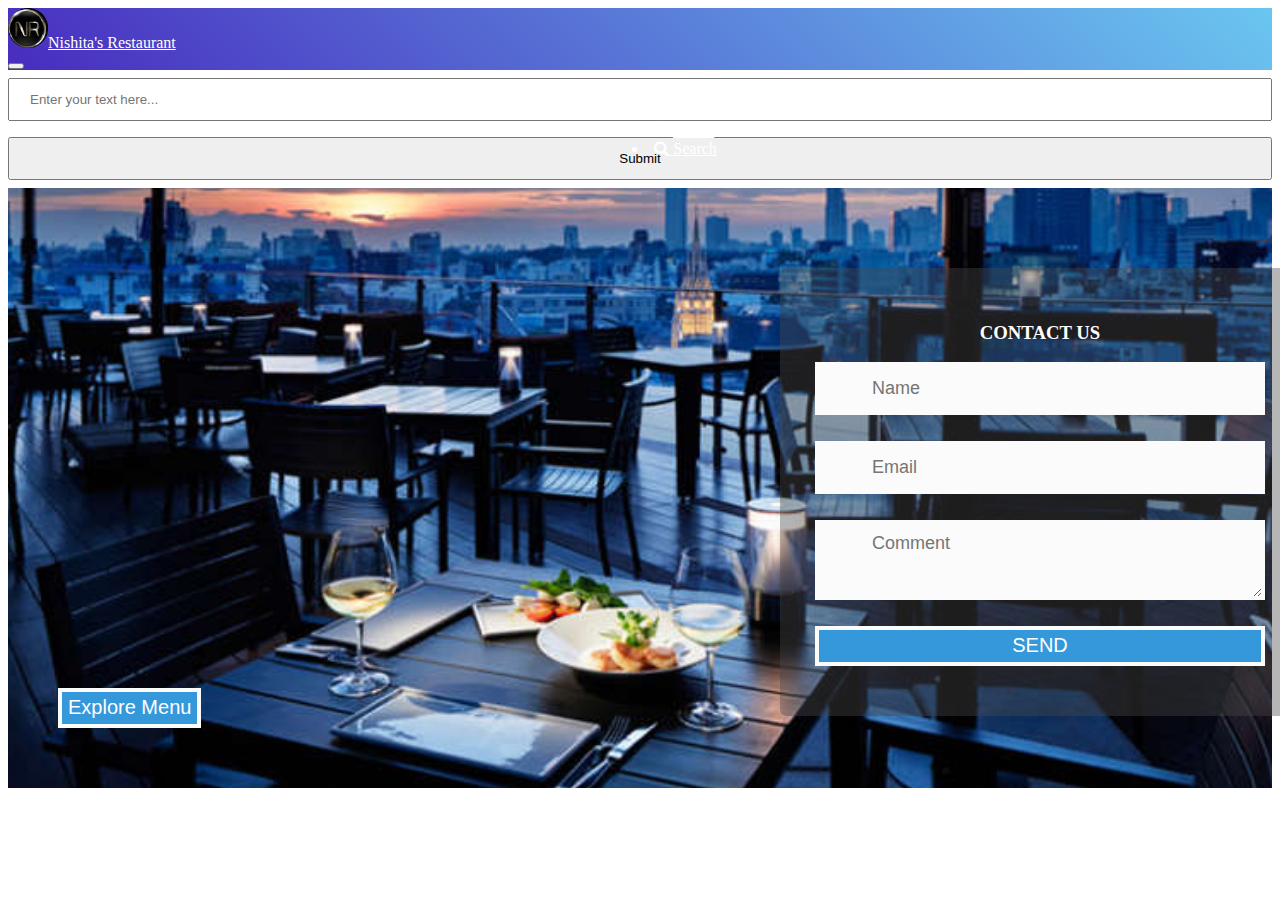
<file: restaurant/restaurant/index.html>
<!DOCTYPE html>
<html>
<head>
	<!-- TITLE AND FAVICON-->
	<title>Nishita's Restaurant</title>
	<link rel="shortcut icon" href="images/logo.png">
	<!-- *END* TITLE AND FAVICON-->
	<link rel="stylesheet" type="text/css" href="css/style.css">
	<!-- BOOTSTRAP ONLINE LINK/ RESPONSIVE WEBPAGE-->
	<meta name="viewport" content="width=device-width, initial-scale=1">
	<!-- Font awesome link-->
	<link rel="stylesheet" href="https://cdnjs.cloudflare.com/ajax/libs/font-awesome/4.7.0/css/font-awesome.min.css">
	<!-- Font awesome link-->
  	<link rel="stylesheet" href="https://stackpath.bootstrapcdn.com/bootstrap/4.1.3/css/bootstrap.min.css" integrity="sha384-MCw98/SFnGE8fJT3GXwEOngsV7Zt27NXFoaoApmYm81iuXoPkFOJwJ8ERdknLPMO" crossorigin="anonymous">
  	<script src="https://code.jquery.com/jquery-3.3.1.slim.min.js" integrity="sha384-q8i/X+965DzO0rT7abK41JStQIAqVgRVzpbzo5smXKp4YfRvH+8abtTE1Pi6jizo" crossorigin="anonymous"></script>
	<script src="https://cdnjs.cloudflare.com/ajax/libs/popper.js/1.14.3/umd/popper.min.js" integrity="sha384-ZMP7rVo3mIykV+2+9J3UJ46jBk0WLaUAdn689aCwoqbBJiSnjAK/l8WvCWPIPm49" crossorigin="anonymous"></script>
	<script src="https://stackpath.bootstrapcdn.com/bootstrap/4.1.3/js/bootstrap.min.js" integrity="sha384-ChfqqxuZUCnJSK3+MXmPNIyE6ZbWh2IMqE241rYiqJxyMiZ6OW/JmZQ5stwEULTy" crossorigin="anonymous"></script>
  	<!-- *END* BOOTSTRAP ONLINE LINK/ RESPONSIVE WEBPAGE-->
</head>
<body>
<nav class="navbar navbar-expand-lg navbar-light">
  <a class="navbar-brand" href="#">
    <img src="images/logo.png" alt="Logo" style="width:40px; height: 40px;">Nishita's Restaurant
  </a>
  <button class="navbar-toggler" type="button" data-toggle="collapse" data-target="#navbarSupportedContent" aria-controls="navbarSupportedContent" aria-expanded="false" aria-label="Toggle navigation">
    <span class="navbar-toggler-icon"></span>
  </button>

  <div class="collapse navbar-collapse" id="navbarSupportedContent">
  	<div class="nav-container">
    <ul class="navbar-nav mr-auto">
    <li class="nav-item">
        <a class="nav-link" href="#"><i class="fa fa-home"></i> Home</a>
    </li>
       <li class="nav-item">
        <a class="nav-link" href="#"><i class="fa fa-cogs"></i> Features</a>
      </li>
       <li class="nav-item">
        <a class="nav-link" href="#"><i class="fa fa-edit"></i> Menu</a>
      </li>
       <li class="nav-item">
        <a class="nav-link" data-toggle="collapse" href="#search"><i class="fa fa-search"></i> Search</a>
      </li>
    </ul>
</div>

  </div>
</nav>
<div class="collapse" id="search">
  <div class="card card-body">
 <form class="search-form">
 	<div class="form-group">
 	<input class="search" type="text" name="search" placeholder="Enter your text here...">
 	<input class="btn-info" type="submit" name="submit-search" placeholder="Submit">
 	</div>
 </form>
  </div>
</div>
<section class="container-fluid form-section">
	
<div id="form-main">
  <div id="form-div">
  	<h3>Contact Us</h3>
    <form class="form" id="form1">
      
      <p class="name">
        <input name="name" type="text" class="validate[required,custom[onlyLetter],length[0,100]] feedback-input" placeholder="Name" id="name" />
      </p>
      
      <p class="email">
        <input name="email" type="text" class="validate[required,custom[email]] feedback-input" id="email" placeholder="Email" />
      </p>
      
      <p class="text">
        <textarea name="text" class="validate[required,length[6,300]] feedback-input" id="comment" placeholder="Comment"></textarea>
      </p>
      
      
      <div class="submit">
        <input type="submit" value="SEND" id="button-blue"/>
        <div class="ease"></div>
      </div>
    </form>
  </div>
  <div class="submit1">
      <a href=in.html> <input type="submit" value="Explore Menu" id="buttonblue"/></a>
      </div>
    </div>
</section>


</body>
</html>
</file>
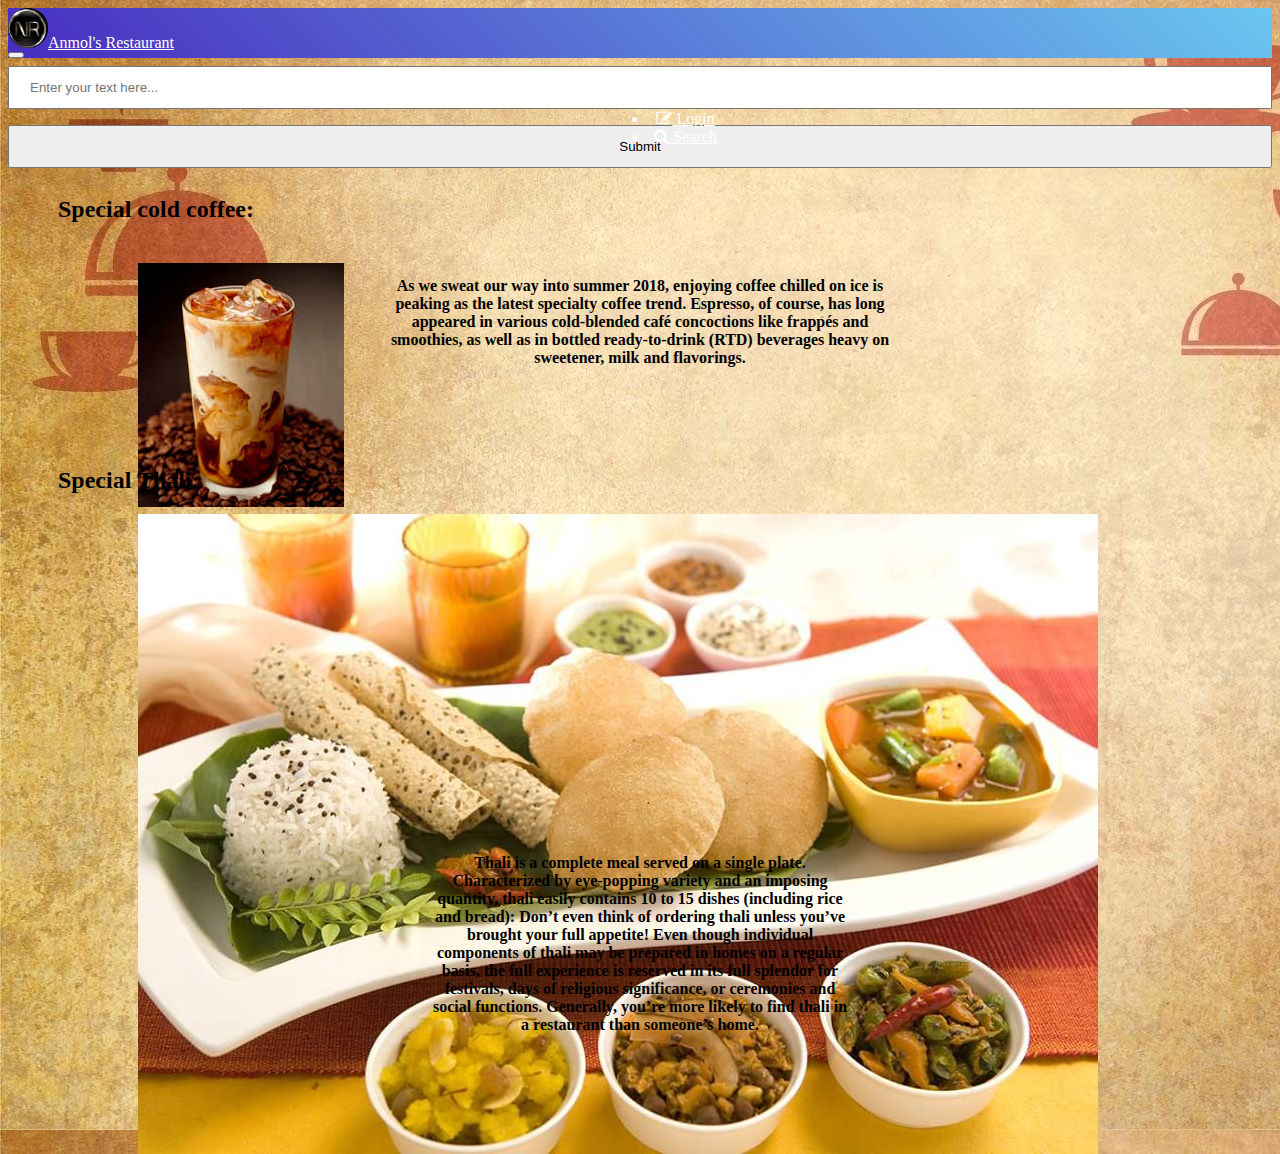
<file: features.html>
<html>
<head> <link rel="stylesheet" type="text/css" href="features.css">
    </head>
<body>
    <html>
   <head>
    <link rel="stylesheet" type="text/css" href="login.css">
	<!-- TITLE AND FAVICON-->
	<title>Anmol's Restaurant</title>
	<link rel="shortcut icon" href="images/logo.png">
	<!-- *END* TITLE AND FAVICON-->
	<link rel="stylesheet" type="text/css" href="css/style.css">
	<!-- BOOTSTRAP ONLINE LINK/ RESPONSIVE WEBPAGE-->
	<meta name="viewport" content="width=device-width, initial-scale=1">
	<!-- Font awesome link-->
	<link rel="stylesheet" href="https://cdnjs.cloudflare.com/ajax/libs/font-awesome/4.7.0/css/font-awesome.min.css">
	<!-- Font awesome link-->
  	<link rel="stylesheet" href="https://stackpath.bootstrapcdn.com/bootstrap/4.1.3/css/bootstrap.min.css" integrity="sha384-MCw98/SFnGE8fJT3GXwEOngsV7Zt27NXFoaoApmYm81iuXoPkFOJwJ8ERdknLPMO" crossorigin="anonymous">
  	<script src="https://code.jquery.com/jquery-3.3.1.slim.min.js" integrity="sha384-q8i/X+965DzO0rT7abK41JStQIAqVgRVzpbzo5smXKp4YfRvH+8abtTE1Pi6jizo" crossorigin="anonymous"></script>
	<script src="https://cdnjs.cloudflare.com/ajax/libs/popper.js/1.14.3/umd/popper.min.js" integrity="sha384-ZMP7rVo3mIykV+2+9J3UJ46jBk0WLaUAdn689aCwoqbBJiSnjAK/l8WvCWPIPm49" crossorigin="anonymous"></script>
	<script src="https://stackpath.bootstrapcdn.com/bootstrap/4.1.3/js/bootstrap.min.js" integrity="sha384-ChfqqxuZUCnJSK3+MXmPNIyE6ZbWh2IMqE241rYiqJxyMiZ6OW/JmZQ5stwEULTy" crossorigin="anonymous"></script>
  	<!-- *END* BOOTSTRAP ONLINE LINK/ RESPONSIVE WEBPAGE-->
</head>
<body>
<nav class="navbar navbar-expand-lg navbar-light">
  <a class="navbar-brand" href="index.html">
    <img src="images/logo.png" alt="Logo" style="width:40px; height: 40px;">Anmol's Restaurant
  </a>
  <button class="navbar-toggler" type="button" data-toggle="collapse" data-target="#navbarSupportedContent" aria-controls="navbarSupportedContent" aria-expanded="false" aria-label="Toggle navigation">
    <span class="navbar-toggler-icon"></span>
  </button>

  <div class="collapse navbar-collapse" id="navbarSupportedContent">
  	<div class="nav-container">
    <ul class="navbar-nav mr-auto">
    <li class="nav-item">
        <a class="nav-link" href="home.html"><i class="fa fa-home"></i> Home</a>
    </li>
       <li class="nav-item">
        <a class="nav-link" href="features.html"><i class="fa fa-cogs"></i> Features</a>
      </li>
       <li class="nav-item">
        <a class="nav-link" href="login.html"><i class="fa fa-edit"></i> Login</a>
      </li>
       <li class="nav-item">
        <a class="nav-link" data-toggle="collapse" href="#search"><i class="fa fa-search"></i> Search</a>
      </li>
    </ul>
</div>

  </div>
</nav>
<div class="collapse" id="search">
  <div class="card card-body">
 <form class="search-form">
 	<div class="form-group">
 	<input class="search" type="text" name="search" placeholder="Enter your text here...">
 	<input class="btn-info" type="submit" name="submit-search" placeholder="Submit">
 	</div>
 </form>
  </div>
    </div><div class="title"><h2>Special cold coffee:</h2></div>
    <div class="image">
    <img src="coffee1.jpg">
    </div>
    <div class="content1">
<h4><center>
    As we sweat our way into summer 2018, enjoying coffee chilled on ice is peaking as the latest specialty coffee trend. Espresso, of course, has long appeared in various cold-blended café concoctions like frappés and smoothies, as well as in bottled ready-to-drink (RTD) beverages heavy on sweetener, milk and flavorings.</center></h4>
    </div>
    <div class="title1"><h2>Special Thali:</h2></div>
     <div class="image1">
    <img src="dish2.jpg"  height: 150px; width: 150px;>
    </div>
      <div class="content2">
<h4><center>
    Thali is a complete meal served on a single plate. Characterized by eye-popping variety and an imposing quantity, thali easily contains 10 to 15 dishes (including rice and bread): Don’t even think of ordering thali unless you’ve brought your full appetite! Even though individual components of thali may be prepared in homes on a regular basis, the full experience is reserved in its full splendor for festivals, days of religious significance, or ceremonies and social functions. Generally, you’re more likely to find thali in a restaurant than someone’s home.
</center></h4>
    </div>	
    </body>
</html>
</file>
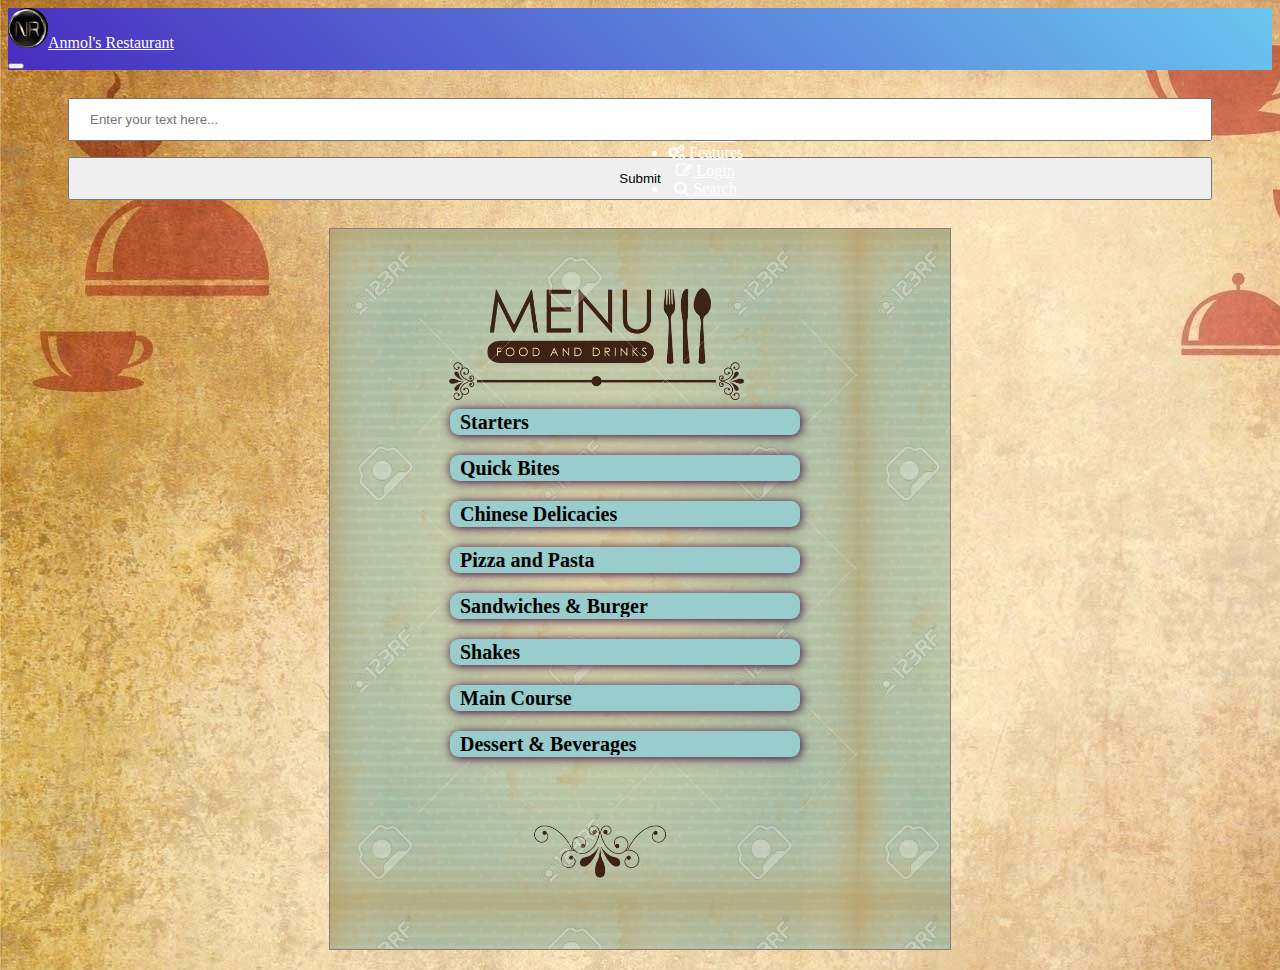
<file: in.html>
<!DOCTYPE html>
<html>
<head>
        <title>Menu</title>    
    <link rel="stylesheet" type="text/css" href="a.css">
    <!-- TITLE AND FAVICON-->
	<title>Anmol's Restaurant</title>
	<link rel="shortcut icon" href="images/logo.png">
	<!-- *END* TITLE AND FAVICON-->
	<link rel="stylesheet" type="text/css" href="css/style.css">
	<!-- BOOTSTRAP ONLINE LINK/ RESPONSIVE WEBPAGE-->
	<meta name="viewport" content="width=device-width, initial-scale=1">
	<!-- Font awesome link-->
	<link rel="stylesheet" href="https://cdnjs.cloudflare.com/ajax/libs/font-awesome/4.7.0/css/font-awesome.min.css">
	<!-- Font awesome link-->
  	<link rel="stylesheet" href="https://stackpath.bootstrapcdn.com/bootstrap/4.1.3/css/bootstrap.min.css" integrity="sha384-MCw98/SFnGE8fJT3GXwEOngsV7Zt27NXFoaoApmYm81iuXoPkFOJwJ8ERdknLPMO" crossorigin="anonymous">
  	<script src="https://code.jquery.com/jquery-3.3.1.slim.min.js" integrity="sha384-q8i/X+965DzO0rT7abK41JStQIAqVgRVzpbzo5smXKp4YfRvH+8abtTE1Pi6jizo" crossorigin="anonymous"></script>
	<script src="https://cdnjs.cloudflare.com/ajax/libs/popper.js/1.14.3/umd/popper.min.js" integrity="sha384-ZMP7rVo3mIykV+2+9J3UJ46jBk0WLaUAdn689aCwoqbBJiSnjAK/l8WvCWPIPm49" crossorigin="anonymous"></script>
	<script src="https://stackpath.bootstrapcdn.com/bootstrap/4.1.3/js/bootstrap.min.js" integrity="sha384-ChfqqxuZUCnJSK3+MXmPNIyE6ZbWh2IMqE241rYiqJxyMiZ6OW/JmZQ5stwEULTy" crossorigin="anonymous"></script>
  	<!-- *END* BOOTSTRAP ONLINE LINK/ RESPONSIVE WEBPAGE-->
</head>
<body>
    <nav class="navbar navbar-expand-lg navbar-light">
  <a class="navbar-brand" href="index.html">
    <img src="images/logo.png" alt="Logo" style="width:40px; height: 40px;">Anmol's Restaurant
  </a>
  <button class="navbar-toggler" type="button" data-toggle="collapse" data-target="#navbarSupportedContent" aria-controls="navbarSupportedContent" aria-expanded="false" aria-label="Toggle navigation">
    <span class="navbar-toggler-icon"></span>
  </button>

  <div class="collapse navbar-collapse" id="navbarSupportedContent">
  	<div class="nav-container">
    <ul class="navbar-nav mr-auto">
    <li class="nav-item">
        <a class="nav-link" href="home.html"><i class="fa fa-home"></i> Home</a>
    </li>
       <li class="nav-item">
        <a class="nav-link" href="features.html"><i class="fa fa-cogs"></i> Features</a>
      </li>
       <li class="nav-item">
        <a class="nav-link" href="login.html"><i class="fa fa-edit"></i> Login</a>
      </li>
       <li class="nav-item">
        <a class="nav-link" data-toggle="collapse" href="#search"><i class="fa fa-search"></i> Search</a>
      </li>
    </ul>
</div>

  </div>
</nav>
<div class="collapse" id="search">
  <div class="card card-body">
 <form class="search-form">
 	<div class="form-group">
 	<input class="search" type="text" name="search" placeholder="Enter your text here...">
 	<input class="btn-info" type="submit" name="submit-search" placeholder="Submit">
 	</div>
 </form>
  </div>
</div>
    <center>
    <div class="boxed"><form method="POST" action="data.php">
        <div class="main">
    <div id="mainselection">
<select>
        <option>Starters</option>
            <option value="http://google.com">Google</option>
                <option>Paneer Tikka</option>
                <option>Chilly Potato</option>
                <option>Paneer Taka Tak</option>
                <option>Garlic Chilly Potato</option>
                <option>Honey Chilly Potato</option>
                <option>Paneer Tikka</option>
                <option>Tandoori Aloo</option>
        </select><br>
    </div>  <div id="mainselection">
        <select>
                <option>Quick Bites</option>
                <option>Veg Roll</option>
                <option>Chowmien Roll</option>
                <option>Cheese Roll</option>
                <option>Paneer Roll</option>
                <option>Bhel Puri</option>
                <option>French Fries</option>
                <option>Nachos with Salsa</option>
                <option>Masala Cheese Maggi</option>
    </select><br></div>
  <div id="mainselection"><select>
                <option>Chinese Delicacies</option>
                <option>Chilly Panner</option>
                <option>Manchurian Gravy</option>
                <option>Manchurian Dry</option>
                <option>Steamed Momos</option>
                <option>Fried Momos</option>
                <option>Deep Fried Momos</option>
                <option>Tandoori Momos</option>
      </select><br></div>
  <div id="mainselection"><select>
                <option>Pizza and Pasta</option>
                <option>Special Pizza</option>
                <option>Onion Pizza</option>
                <option>Cheese Pizza</option>
                <option>OTC Pizza</option>
                <option>Corn Pizza</option>
                <option>Peppy Pizza</option>
                <option>Pink Sauce pasta</option>
                <option>Alfredo Pasta</option>
      </select><br></div>
  <div id="mainselection"><select>
                <option>Sandwiches & Burger</option>
                <option>Aloo Tikki Burger</option>
                <option>Cheese Slice Burger</option>
                <option>Paneer Burger</option>
                <option>Double Daker Burger</option>
                <option>Spicy Cheese Burger</option>
                <option>Cheese Sandwich</option>
                <option>Corn Sandwich</option>
                <option>Garlic Sandwich</option>
      </select><br></div>
  <div id="mainselection"><select>
                <option>Shakes</option>
                <option>Vanilla Shake</option>
                <option>Chocolate Shake</option>
                <option>Kitkat Shake</option>
                <option>Strawberry Shake</option>
                <option>Oreo Shake</option>
                <option>Brownie Shake</option>
                <option>Papaya Shake</option>
                <option>Banana Shake</option>
      </select><br></div>
  <div id="mainselection"><select>
                <option>Main Course</option>
                <option>Kadhai Paneer</option>
                <option>Jeersa Paneer</option>
                <option>Paneer Pyaaz</option>
                <option>Matar Paneer</option>
                <option>Shahi Paneer</option>
                <option>Paneer Butter Masala</option>
                <option>Malai Kofte</option>
                <option>Panner Korma</option>
      </select><br></div>
  <div id="mainselection"><select>
                <option>Dessert & Beverages</option>
                <option>Hot Coffee</option>
                <option>Cold Coffee</option>
                <option>Cold Coffee with Vanilla Ice Cream</option>
                <option>Cold Coffee with strawberry Ice Cream</option>
                <option>Cold Coffee with Butter-Scoach Ice Cream</option>
                <option>Cold Coffee with Choco Chips</option>
                <option>Cold Coffee with Kesar-Pista Ice Cream</option>
                <option>Cold Coffee with Dark Chocolate</option>
                <option>Cold Coffee with Vanilla & Choco Chips</option>
                <option>Nishita's Special Cold Coffee</option>
      </select></div>
        </div></form></div></center>
</body>
</html>
</file>
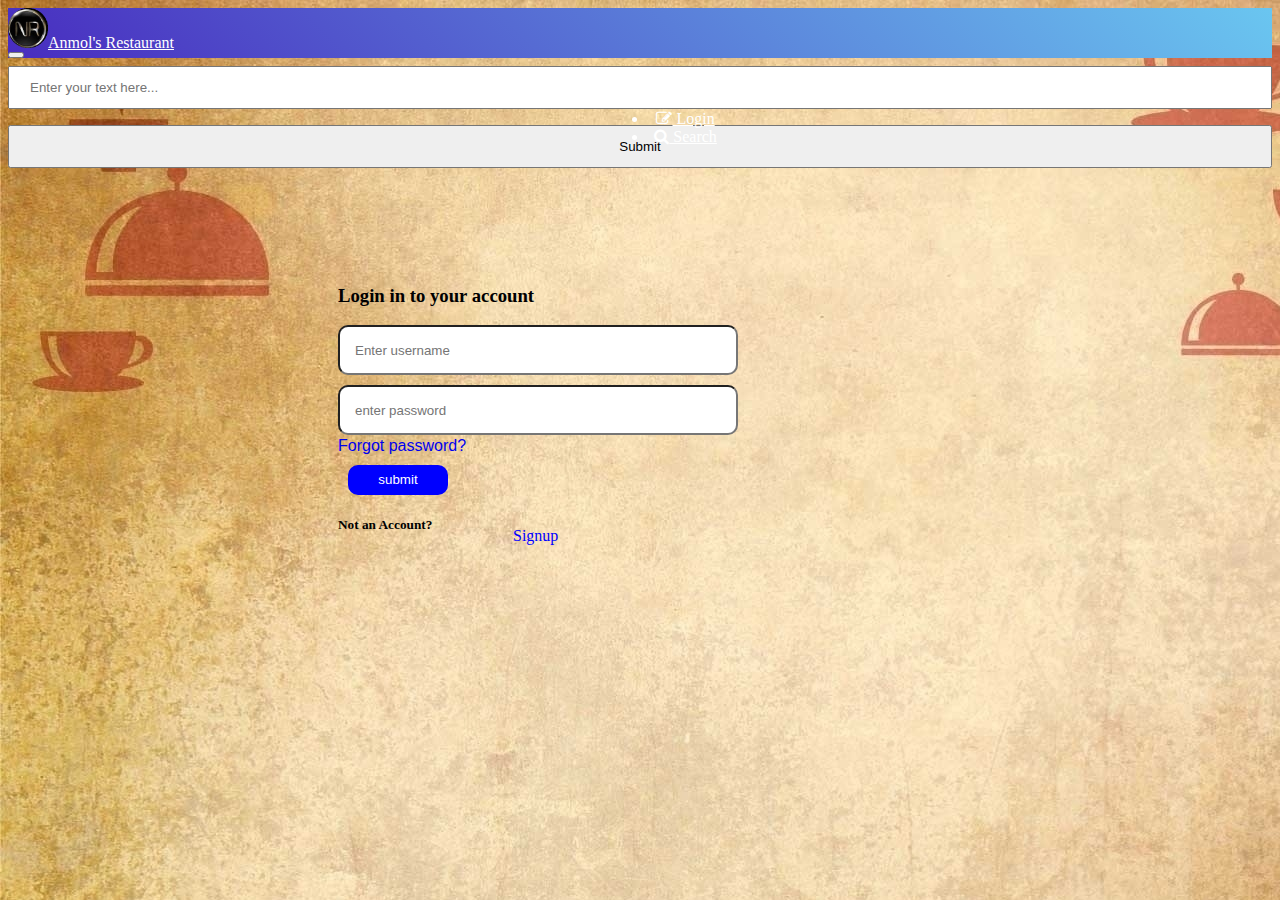
<file: login.html>
<html>
   <head>
    <link rel="stylesheet" type="text/css" href="login.css">
	<!-- TITLE AND FAVICON-->
	<title>Anmol's Restaurant</title>
	<link rel="shortcut icon" href="images/logo.png">
	<!-- *END* TITLE AND FAVICON-->
	<link rel="stylesheet" type="text/css" href="css/style.css">
	<!-- BOOTSTRAP ONLINE LINK/ RESPONSIVE WEBPAGE-->
	<meta name="viewport" content="width=device-width, initial-scale=1">
	<!-- Font awesome link-->
	<link rel="stylesheet" href="https://cdnjs.cloudflare.com/ajax/libs/font-awesome/4.7.0/css/font-awesome.min.css">
	<!-- Font awesome link-->
  	<link rel="stylesheet" href="https://stackpath.bootstrapcdn.com/bootstrap/4.1.3/css/bootstrap.min.css" integrity="sha384-MCw98/SFnGE8fJT3GXwEOngsV7Zt27NXFoaoApmYm81iuXoPkFOJwJ8ERdknLPMO" crossorigin="anonymous">
  	<script src="https://code.jquery.com/jquery-3.3.1.slim.min.js" integrity="sha384-q8i/X+965DzO0rT7abK41JStQIAqVgRVzpbzo5smXKp4YfRvH+8abtTE1Pi6jizo" crossorigin="anonymous"></script>
	<script src="https://cdnjs.cloudflare.com/ajax/libs/popper.js/1.14.3/umd/popper.min.js" integrity="sha384-ZMP7rVo3mIykV+2+9J3UJ46jBk0WLaUAdn689aCwoqbBJiSnjAK/l8WvCWPIPm49" crossorigin="anonymous"></script>
	<script src="https://stackpath.bootstrapcdn.com/bootstrap/4.1.3/js/bootstrap.min.js" integrity="sha384-ChfqqxuZUCnJSK3+MXmPNIyE6ZbWh2IMqE241rYiqJxyMiZ6OW/JmZQ5stwEULTy" crossorigin="anonymous"></script>
  	<!-- *END* BOOTSTRAP ONLINE LINK/ RESPONSIVE WEBPAGE-->
</head>
<body>
<nav class="navbar navbar-expand-lg navbar-light">
  <a class="navbar-brand" href="index.html">
    <img src="images/logo.png" alt="Logo" style="width:40px; height: 40px;">Anmol's Restaurant
  </a>
  <button class="navbar-toggler" type="button" data-toggle="collapse" data-target="#navbarSupportedContent" aria-controls="navbarSupportedContent" aria-expanded="false" aria-label="Toggle navigation">
    <span class="navbar-toggler-icon"></span>
  </button>

  <div class="collapse navbar-collapse" id="navbarSupportedContent">
  	<div class="nav-container">
    <ul class="navbar-nav mr-auto">
    <li class="nav-item">
        <a class="nav-link" href="home.html"><i class="fa fa-home"></i> Home</a>
    </li>
       <li class="nav-item">
        <a class="nav-link" href="features.html"><i class="fa fa-cogs"></i> Features</a>
      </li>
       <li class="nav-item">
        <a class="nav-link" href="login.html"><i class="fa fa-edit"></i> Login</a>
      </li>
       <li class="nav-item">
        <a class="nav-link" data-toggle="collapse" href="#search"><i class="fa fa-search"></i> Search</a>
      </li>
    </ul>
</div>

  </div>
</nav>
<div class="collapse" id="search">
  <div class="card card-body">
 <form class="search-form">
 	<div class="form-group">
 	<input class="search" type="text" name="search" placeholder="Enter your text here...">
 	<input class="btn-info" type="submit" name="submit-search" placeholder="Submit">
 	</div>
 </form>
  </div>
</div>
     <div class="boxed">
<div id="containe">   
    <form method="POST" action="login.php">
    <h3>Login in to your account</h3>
<input class="text" name="id" placeholder="Enter username">
    <input class="password" name="pass" type="password" placeholder="enter password">
    <div id="forgot">
    <a href="#">Forgot password?</a><br>
        </div>
        <input class="submit" type="submit" name="submit" value="submit">
    </form>
    <h5>Not an Account?</h5>
    <div class="signup">
    <a href="signup.html">Signup</a>
    </div>
         </div>
        </div>
    </body>
</html>
</file>
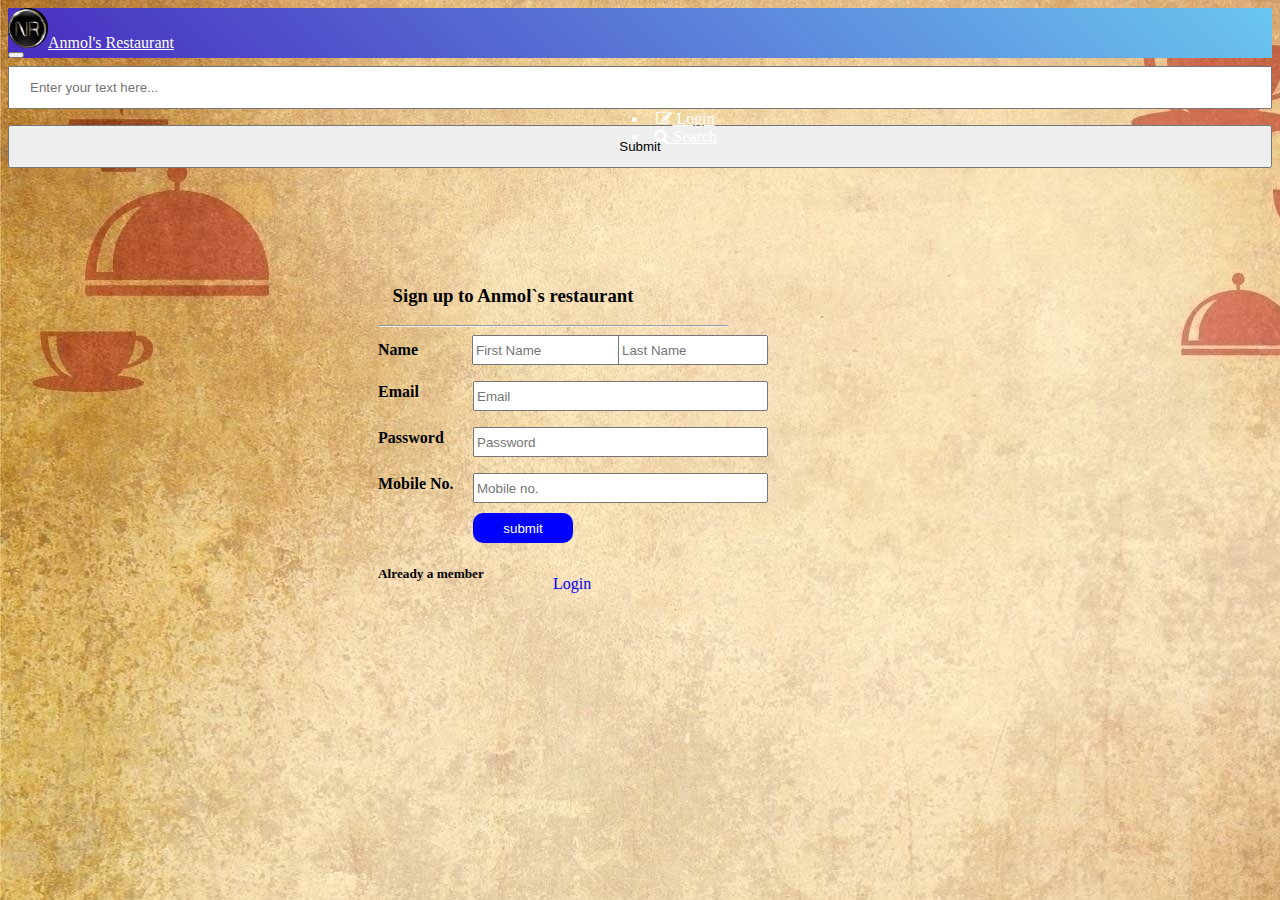
<file: signup.html>
<html>
   <head>
    <link rel="stylesheet" type="text/css" href="signup.css">
	<!-- TITLE AND FAVICON-->
	<title>Anmol's Restaurant</title>
	<link rel="shortcut icon" href="images/logo.png">
	<!-- *END* TITLE AND FAVICON-->
	<link rel="stylesheet" type="text/css" href="css/style.css">
	<!-- BOOTSTRAP ONLINE LINK/ RESPONSIVE WEBPAGE-->
	<meta name="viewport" content="width=device-width, initial-scale=1">
	<!-- Font awesome link-->
	<link rel="stylesheet" href="https://cdnjs.cloudflare.com/ajax/libs/font-awesome/4.7.0/css/font-awesome.min.css">
	<!-- Font awesome link-->
  	<link rel="stylesheet" href="https://stackpath.bootstrapcdn.com/bootstrap/4.1.3/css/bootstrap.min.css" integrity="sha384-MCw98/SFnGE8fJT3GXwEOngsV7Zt27NXFoaoApmYm81iuXoPkFOJwJ8ERdknLPMO" crossorigin="anonymous">
  	<script src="https://code.jquery.com/jquery-3.3.1.slim.min.js" integrity="sha384-q8i/X+965DzO0rT7abK41JStQIAqVgRVzpbzo5smXKp4YfRvH+8abtTE1Pi6jizo" crossorigin="anonymous"></script>
	<script src="https://cdnjs.cloudflare.com/ajax/libs/popper.js/1.14.3/umd/popper.min.js" integrity="sha384-ZMP7rVo3mIykV+2+9J3UJ46jBk0WLaUAdn689aCwoqbBJiSnjAK/l8WvCWPIPm49" crossorigin="anonymous"></script>
	<script src="https://stackpath.bootstrapcdn.com/bootstrap/4.1.3/js/bootstrap.min.js" integrity="sha384-ChfqqxuZUCnJSK3+MXmPNIyE6ZbWh2IMqE241rYiqJxyMiZ6OW/JmZQ5stwEULTy" crossorigin="anonymous"></script>
  	<!-- *END* BOOTSTRAP ONLINE LINK/ RESPONSIVE WEBPAGE-->
</head>
<body>
<nav class="navbar navbar-expand-lg navbar-light">
  <a class="navbar-brand" href="index.html">
    <img src="images/logo.png" alt="Logo" style="width:40px; height: 40px;">Anmol's Restaurant
  </a>
  <button class="navbar-toggler" type="button" data-toggle="collapse" data-target="#navbarSupportedContent" aria-controls="navbarSupportedContent" aria-expanded="false" aria-label="Toggle navigation">
    <span class="navbar-toggler-icon"></span>
  </button>

  <div class="collapse navbar-collapse" id="navbarSupportedContent">
  	<div class="nav-container">
    <ul class="navbar-nav mr-auto">
    <li class="nav-item">
        <a class="nav-link" href="home.html"><i class="fa fa-home"></i> Home</a>
    </li>
       <li class="nav-item">
        <a class="nav-link" href="features.html"><i class="fa fa-cogs"></i> Features</a>
      </li>
       <li class="nav-item">
        <a class="nav-link" href="login.html"><i class="fa fa-edit"></i> Login</a>
      </li>
       <li class="nav-item">
        <a class="nav-link" data-toggle="collapse" href="#search"><i class="fa fa-search"></i> Search</a>
      </li>
    </ul>
</div>

  </div>
</nav>
<div class="collapse" id="search">
  <div class="card card-body">
 <form class="search-form">
 	<div class="form-group">
 	<input class="search" type="text" name="search" placeholder="Enter your text here...">
 	<input class="btn-info" type="submit" name="submit-search" placeholder="Submit">
 	</div>
 </form>
  </div>
</div>  <div class="boxeds">
         <div id="sign">
             <center><h3>Sign up to Anmol`s restaurant</h3></center>
             <hr>
             <form method="POST" action="signup.php">
             <b>Name  </b>   <input class="text1" name="nam1" placeholder="First Name"required>
    <input class="text2" name="nam2" placeholder="Last Name" required><br><br>
             <b>Email</b><input class="text3" name="nam3" placeholder="Email" required><br><br>
              <b>Password</b><input class="passw" name="nam4" type="password" placeholder="Password" required><br><br>
             <b>Mobile No.</b><input class="mobileno" type="number" name="nam5" placeholder="Mobile no." required><br>
              <input class="submitt" type="submit" name="submit" value="submit">
              </form>
             <h5>Already a member</h5>
    <div class="logi">
    <a href="login.html">Login</a>
    </div>
            </div>
        </div>
    </body>
</html>
</file>
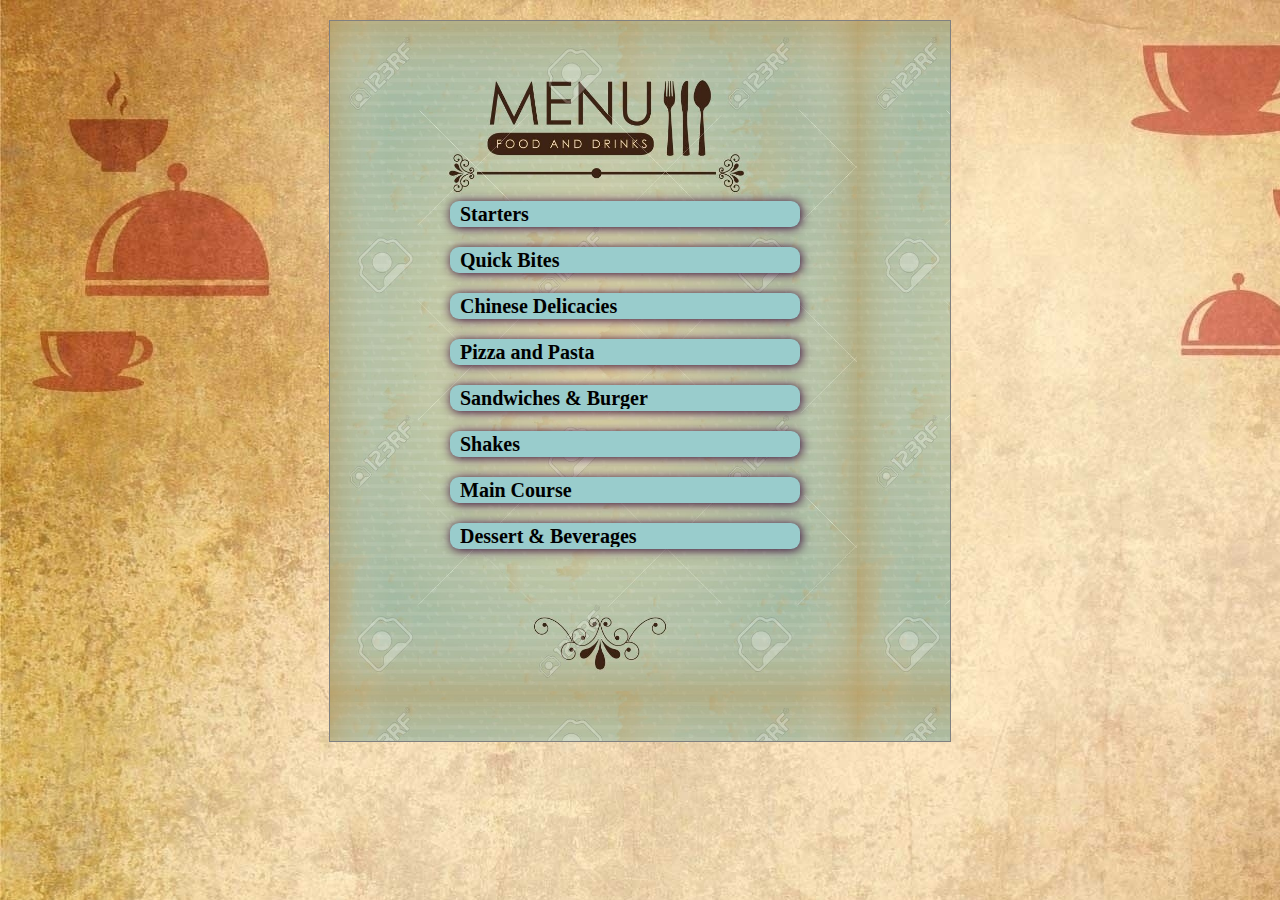
<file: restaurant/restaurant/in.html>
<!DOCTYPE html>
<html>
<head>
        <title></title>    
    <link rel="stylesheet" type="text/css" href="a.css">
</head>
<body>
    <center>
    <div class="boxed"><form method="POST" action="data.php">
        <div class="main">
    <div id="mainselection">
<select>
        <option>Starters</option>
            <option value="http://google.com">Google</option>
                <option>Paneer Tkka</option>
                <option>Chilly Potato</option>
                <option>Paneer Taka Tak</option>
                <option>Garlic Chilly Potato</option>
                <option>Honey Chilly Potato</option>
                <option>Paneer Tikka</option>
                <option>Tandoori Aloo</option>
        </select><br>
    </div>  <div id="mainselection">
        <select>
                <option>Quick Bites</option>
                <option>Veg Roll</option>
                <option>Chowmien Roll</option>
                <option>Cheese Roll</option>
                <option>Paneer Roll</option>
                <option>Bhel Puri</option>
                <option>French Fries</option>
                <option>Nachos with Salsa</option>
                <option>Masala Cheese Maggi</option>
    </select><br></div>
  <div id="mainselection"><select>
                <option>Chinese Delicacies</option>
                <option>Chilly Panner</option>
                <option>Manchurian Gravy</option>
                <option>Manchurian Dry</option>
                <option>Steamed Momos</option>
                <option>Fried Momos</option>
                <option>Deep Fried Momos</option>
                <option>Tandoori Momos</option>
      </select><br></div>
  <div id="mainselection"><select>
                <option>Pizza and Pasta</option>
                <option>Special Pizza</option>
                <option>Onion Pizza</option>
                <option>Cheese Pizza</option>
                <option>OTC Pizza</option>
                <option>Corn Pizza</option>
                <option>Peppy Pizza</option>
                <option>Pink Sauce pasta</option>
                <option>Alfredo Pasta</option>
      </select><br></div>
  <div id="mainselection"><select>
                <option>Sandwiches & Burger</option>
                <option>Aloo Tikki Burger</option>
                <option>Cheese Slice Burger</option>
                <option>Paneer Burger</option>
                <option>Double Daker Burger</option>
                <option>Spicy Cheese Burger</option>
                <option>Cheese Sandwich</option>
                <option>Corn Sandwich</option>
                <option>Garlic Sandwich</option>
      </select><br></div>
  <div id="mainselection"><select>
                <option>Shakes</option>
                <option>Vanilla Shake</option>
                <option>Chocolate Shake</option>
                <option>Kitkat Shake</option>
                <option>Strawberry Shake</option>
                <option>Oreo Shake</option>
                <option>Brownie Shake</option>
                <option>Papaya Shake</option>
                <option>Banana Shake</option>
      </select><br></div>
  <div id="mainselection"><select>
                <option>Main Course</option>
                <option>Kadhai Paneer</option>
                <option>Jeersa Paneer</option>
                <option>Paneer Pyaaz</option>
                <option>Matar Paneer</option>
                <option>Shahi Paneer</option>
                <option>Paneer Butter Masala</option>
                <option>Malai Kofte</option>
                <option>Panner Korma</option>
      </select><br></div>
  <div id="mainselection"><select>
                <option>Dessert & Beverages</option>
                <option>Hot Coffee</option>
                <option>Cold Coffee</option>
                <option>Cold Coffee with Vanilla Ice Cream</option>
                <option>Cold Coffee with strawberry Ice Cream</option>
                <option>Cold Coffee with Butter-Scoach Ice Cream</option>
                <option>Cold Coffee with Choco Chips</option>
                <option>Cold Coffee with Kesar-Pista Ice Cream</option>
                <option>Cold Coffee with Dark Chocolate</option>
                <option>Cold Coffee with Vanilla & Choco Chips</option>
                <option>Nishita's Special Cold Coffee</option>
      </select></div>
        </div></form></div></center>
</body>
</html>
</file>
<file: restaurant/restaurant/css/style.css>
body{
  overflow-x: hidden;
}
.navbar-light{
    background: rgb(72, 44, 191);
    background: -webkit-linear-gradient(45deg, rgba(72, 44, 191, 1) 0%, rgba(106, 198, 240, 1) 100%);
    background: -o-linear-gradient(45deg, rgba(72, 44, 191, 1) 0%, rgba(106, 198, 240, 1) 100%);
    background: linear-gradient(45deg, rgba(72, 44, 191, 1) 0%, rgba(106, 198, 240, 1) 100%);
    color: white !important;
}
.navbar-light a{
  display: block;
  color: white !important
}
.navbar-brand img{
  height: 30px;
  width: 30px;
}
.nav-container{
  position: absolute;
  margin-left: 600px;
}
.nav-item .nav-link{
  text-align: center;
}
.nav-item .nav-link:hover{
  background-color: #0493bd;
}
.collapse input[type=text]{
    width: 100%;
    padding: 12px 20px;
    margin: 8px 0;
    box-sizing: border-box;

}
.collapse input[type=submit]{
    width: 100%;
    padding: 12px 20px;
    text-align: center;
    margin: 8px 0;
    box-sizing: border-box;

}

.form-section{
  background-image: url("../images/bg.jpg");
  height: 600px;
  background-position: center;
  background-repeat: no-repeat;
  background-attachment: fixed;
  background-size: cover;
}


#form-main{
  position: relative;
  width:100%;
  height: 300px;
  margin-left: 400px;
  margin-top: 50px;
  float:left;
  padding-top:0px;
}
#form-main h3{
  color: white;
  text-align: center; 
  text-transform: uppercase;
}

#form-div {
  background-color:rgba(72,72,72,0.4);
  padding-left:35px;
  padding-right:35px;
  padding-top:35px;
  padding-bottom:50px;
  width: 450px;
  float: left;
  left: 50%;
  position: absolute;
  margin-top:30px;
  margin-left: -260px;
  -moz-border-radius: 7px;
  -webkit-border-radius: 7px;
}

.feedback-input {
  color:#3c3c3c;
  font-family: Helvetica, Arial, sans-serif;
  font-weight:500;
  font-size: 18px;
  border-radius: 0;
  line-height: 15px;
  background-color: #fbfbfb;
  padding: 13px 13px 13px 54px;
  margin-bottom: 10px;
  width:100%;
  -webkit-box-sizing: border-box;
  -moz-box-sizing: border-box;
  -ms-box-sizing: border-box;
  box-sizing: border-box;
  border: 3px solid rgba(0,0,0,0);
}

.feedback-input:focus{
  background: #fff;
  box-shadow: 0;
  border: 3px solid #3498db;
  color: #3498db;
  outline: none;
  padding: 13px 13px 13px 54px;
}

.focused{
  color:#30aed6;
  border:#30aed6 solid 3px;
}

/* Icons ---------------------------------- */
#name{
  background-image: url(http://rexkirby.com/kirbyandson/images/name.svg);
  background-size: 30px 30px;
  background-position: 11px 8px;
  background-repeat: no-repeat;
}

#name:focus{
  background-image: url(http://rexkirby.com/kirbyandson/images/name.svg);
  background-size: 30px 30px;
  background-position: 8px 5px;
  background-position: 11px 8px;
  background-repeat: no-repeat;
}

#email{
  background-image: url(http://rexkirby.com/kirbyandson/images/email.svg);
  background-size: 30px 30px;
  background-position: 11px 8px;
  background-repeat: no-repeat;
}

#email:focus{
  background-image: url(http://rexkirby.com/kirbyandson/images/email.svg);
  background-size: 30px 30px;
  background-position: 11px 8px;
  background-repeat: no-repeat;
}

#comment{
  background-image: url(http://rexkirby.com/kirbyandson/images/comment.svg);
  background-size: 30px 30px;
  background-position: 11px 8px;
  background-repeat: no-repeat;
}

textarea {
    width: 100%;
    height: 80px;
    line-height: 150%;
    resize:vertical;
}

input:hover, textarea:hover,
input:focus, textarea:focus {
  background-color:white;
}

#button-blue{
  font-family: 'Montserrat', Arial, Helvetica, sans-serif;
  float:left;
  width: 100%;
  height: 40px;
  border: #fbfbfb solid 4px;
  cursor:pointer;
  background-color: #3498db;
  color:white;
  font-size:20px;
  padding-top:0px;
  padding-bottom:2px;
  -webkit-transition: all 0.3s;
  -moz-transition: all 0.3s;
  transition: all 0.3s;
  margin-top:-4px;
  font-weight:300;
}

#button-blue:hover{
  background-color: rgba(0,0,0,0);
  color: #0493bd;
}
  
.submit:hover {
  color: #3498db;
}
  
.ease {
  width: 0px;
  height: 35px;
  background-color: #fbfbfb;
  -webkit-transition: .3s ease;
  -moz-transition: .3s ease;
  -o-transition: .3s ease;
  -ms-transition: .3s ease;
  transition: .3s ease;
}

.submit:hover .ease{
  width:100%;
  background-color:white;
}
#buttonblue{
  position: relative;
  font-family: 'Montserrat', Arial, Helvetica, sans-serif;
  float:left;
  min-width: 10%;
  height: 40px;
  margin-left:-350px;
  margin-top: 450px;
  border: #fbfbfb solid 4px;
  cursor:pointer;
  background-color: #3498db;
  color:white;
  font-size:20px;
  padding-top:0px;
  padding-bottom:2px;
  -webkit-transition: all 0.3s;
  -moz-transition: all 0.3s;
  transition: all 0.3s;
  font-weight:300;
}

#buttonblue:hover{
  background-color:white;
  color: #0493bd;
}
 

@media only screen and (max-width: 580px) {
  #form-div{
    left: 3%;
    margin-right: 3%;
    width: 88%;
    margin-left: 0;
    padding-left: 3%;
    padding-right: 3%;
  }
}

@media (max-width: 673px) {
  .nav-container {
    position: relative;
    text-align: center;
    margin-left: -0px;
  }
}
</file>
<file: features.css>
body{ background-image: url("n3.jpg");}
.title{
margin: 20 50px;
}
.image{
    margin:40 130px;
}
.content1{
    font-family: cursive;
    margin: -270 380px;;
}
.image1{
    margin: -350 130px;
   
}
.title1{
    margin: 370 50px;
}
.content2{
     font-family: cursive;
    margin: 50 420px;
}
</file>
<file: login.css>
body{ background-image: url("n3.jpg");}
.boxed {
     width: 600px;
    height: 320px;
    padding: 10px;
    border: 0px;
    margin: 80 250px; 
}
#containe {
     width: 650px;
    float: left;
    padding: 20px;
    margin-left:50px;
    margin-top: -20px;
    
}
.text {
    width: 400px;
    height: 50px;
    background: #fff;
    border-radius: 10px;
    float:left;
    padding-left: 15px;
}
.password {
    width: 400px;
    height: 50px;
    background: #fff;
    border-radius: 10px;
    float:left;
    padding-left: 15px;
    margin-top: 10px;
}
#forgot {
    margin-top: 130px;
}
#forgot a{
     text-decoration: none;
    font-family: arial;
}
.submit {
    width: 100px;
    height: 30px;
    border-radius: 10px;
    margin-top: 10px;
    border: none;
    color: #fff;
    background: blue;
    margin-left:10px;
}
.signup {
    margin-top: -28px;
     margin-left:175px;
}
.signup a {
      text-decoration: none;
    color: blue;
}
</file>
<file: css/style.css>
body{
  overflow-x: hidden;
}
.navbar-light{
    background: rgb(72, 44, 191);
    background: -webkit-linear-gradient(45deg, rgba(72, 44, 191, 1) 0%, rgba(106, 198, 240, 1) 100%);
    background: -o-linear-gradient(45deg, rgba(72, 44, 191, 1) 0%, rgba(106, 198, 240, 1) 100%);
    background: linear-gradient(45deg, rgba(72, 44, 191, 1) 0%, rgba(106, 198, 240, 1) 100%);
    color: white !important;
}
.navbar-light a{
  display: block;
  color: white !important
}
.navbar-brand img{
  height: 30px;
  width: 30px;
}
.nav-container{
  position: absolute;
  margin-left: 600px;
}
.nav-item .nav-link{
  text-align: center;
}
.nav-item .nav-link:hover{
  background-color: #0493bd;
}
.collapse input[type=text]{
    width: 100%;
    padding: 12px 20px;
    margin: 8px 0;
    box-sizing: border-box;

}
.collapse input[type=submit]{
    width: 100%;
    padding: 12px 20px;
    text-align: center;
    margin: 8px 0;
    box-sizing: border-box;

}

.form-section{
  background-image: url("../images/bg.jpg");
  height: 600px;
  background-position: center;
  background-repeat: no-repeat;
  background-attachment: fixed;
  background-size: cover;
}


#form-main{
  position: relative;
  width:100%;
  height: 300px;
  margin-left: 400px;
  margin-top: 50px;
  float:left;
  padding-top:0px;
}
#form-main h3{
  color: white;
  text-align: center; 
  text-transform: uppercase;
}

#form-div {
  background-color:rgba(72,72,72,0.4);
  padding-left:35px;
  padding-right:35px;
  padding-top:35px;
  padding-bottom:50px;
  width: 450px;
  float: left;
  left: 50%;
  position: absolute;
  margin-top:30px;
  margin-left: -260px;
  -moz-border-radius: 7px;
  -webkit-border-radius: 7px;
}

.feedback-input {
  color:#3c3c3c;
  font-family: Helvetica, Arial, sans-serif;
  font-weight:500;
  font-size: 18px;
  border-radius: 0;
  line-height: 15px;
  background-color: #fbfbfb;
  padding: 13px 13px 13px 54px;
  margin-bottom: 10px;
  width:100%;
  -webkit-box-sizing: border-box;
  -moz-box-sizing: border-box;
  -ms-box-sizing: border-box;
  box-sizing: border-box;
  border: 3px solid rgba(0,0,0,0);
}

.feedback-input:focus{
  background: #fff;
  box-shadow: 0;
  border: 3px solid #3498db;
  color: #3498db;
  outline: none;
  padding: 13px 13px 13px 54px;
}

.focused{
  color:#30aed6;
  border:#30aed6 solid 3px;
}

/* Icons ---------------------------------- */
#name{
  background-image: url(http://rexkirby.com/kirbyandson/images/name.svg);
  background-size: 30px 30px;
  background-position: 11px 8px;
  background-repeat: no-repeat;
}

#name:focus{
  background-image: url(http://rexkirby.com/kirbyandson/images/name.svg);
  background-size: 30px 30px;
  background-position: 8px 5px;
  background-position: 11px 8px;
  background-repeat: no-repeat;
}

#email{
  background-image: url(http://rexkirby.com/kirbyandson/images/email.svg);
  background-size: 30px 30px;
  background-position: 11px 8px;
  background-repeat: no-repeat;
}

#email:focus{
  background-image: url(http://rexkirby.com/kirbyandson/images/email.svg);
  background-size: 30px 30px;
  background-position: 11px 8px;
  background-repeat: no-repeat;
}

#comment{
  background-image: url(http://rexkirby.com/kirbyandson/images/comment.svg);
  background-size: 30px 30px;
  background-position: 11px 8px;
  background-repeat: no-repeat;
}

textarea {
    width: 100%;
    height: 80px;
    line-height: 150%;
    resize:vertical;
}

input:hover, textarea:hover,
input:focus, textarea:focus {
  background-color:white;
}

#button-blue{
  font-family: 'Montserrat', Arial, Helvetica, sans-serif;
  float:left;
  width: 100%;
  height: 40px;
  border: #fbfbfb solid 4px;
  cursor:pointer;
  background-color: #3498db;
  color:white;
  font-size:20px;
  padding-top:0px;
  padding-bottom:2px;
  -webkit-transition: all 0.3s;
  -moz-transition: all 0.3s;
  transition: all 0.3s;
  margin-top:-4px;
  font-weight:300;
}

#button-blue:hover{
  background-color: rgba(0,0,0,0);
  color: #0493bd;
}
  
.submit:hover {
  color: #3498db;
}
  
.ease {
  width: 0px;
  height: 35px;
  background-color: #fbfbfb;
  -webkit-transition: .3s ease;
  -moz-transition: .3s ease;
  -o-transition: .3s ease;
  -ms-transition: .3s ease;
  transition: .3s ease;
}

.submit:hover .ease{
  width:100%;
  background-color:white;
}
#buttonblue{
  position: relative;
  font-family: 'Montserrat', Arial, Helvetica, sans-serif;
  float:left;
  min-width: 10%;
  height: 40px;
  margin-left:-350px;
  margin-top: 450px;
  border: #fbfbfb solid 4px;
  cursor:pointer;
  background-color: #3498db;
  color:white;
  font-size:20px;
  padding-top:0px;
  padding-bottom:2px;
  -webkit-transition: all 0.3s;
  -moz-transition: all 0.3s;
  transition: all 0.3s;
  font-weight:300;
}

#buttonblue:hover{
  background-color:white;
  color: #0493bd;
}
 

@media only screen and (max-width: 580px) {
  #form-div{
    left: 3%;
    margin-right: 3%;
    width: 88%;
    margin-left: 0;
    padding-left: 3%;
    padding-right: 3%;
  }
}

@media (max-width: 673px) {
  .nav-container {
    position: relative;
    text-align: center;
    margin-left: -0px;
  }
}
</file>
<file: a.css>
body{ background-image: url("n3.jpg");}

.boxed {background-color: #FFF;
    background-image: url("n1.jpg");
    background-size: 85%;
     width: 600px;
    height: 700px;
    padding: 10px;
    border: 1px solid gray;
    margin: 80 250px; 
    box-shadow:3px 3   background-image: url("paper.gif");px 5px 6px #ccc;
}
body {background-color: #FFFFE0;}
div { margin: 20px; }
.main{
    margin-top: 170px;
    margin-left: -10px;
}
#mainselection select {
   border: 0;
   color: black;
   background: transparent;
    font-family: cursive;
    font-weight: bolder;
   font-size: 20px;
   padding: 2px 10px;
   width: 378px;
   *width: 350px;
   *background: cadetblue;
   -webkit-appearance: none;
}

#mainselection {
   overflow:hidden;
   width:350px;
   -moz-border-radius: 9px 9px 9px 9px;
   -webkit-border-radius: 9px 9px 9px 9px;
   border-radius: 9px 9px 9px 9px;
   box-shadow: 1px 1px 11px #330033;
   background: #99CCCC url("http://i62.tinypic.com/15xvbd5.png") no-repeat scroll 319px center;
}
</file>
<file: signup.css>
body{ background-image: url("n3.jpg");}
.boxeds {
     width: 800px;
    height: 400px;
    padding: 10px;
    border: 1px;
    margin: 80 250px; 
}
#sign {
     width: 350px;
    float: left;
    padding: 20px;
    margin-left:90px;
    margin-top:-20px;
}
#sign h3{
    margin-left: -80px;
}

.text1{
    margin-left: 50px;
   width: 150px;
    height: 30px;
}
.text2{
    margin-left: 240px;
   margin-top: -30px;
   width: 150px;
    height: 30px;
}
.text3{
    margin-top: -20px;
    margin-left: 95px;
     width: 295px;
    height: 30px;
}
.passw{
     margin-top: -20px;
    margin-left: 95px;
     width: 295px;
    height: 30px;
}
.mobileno{
   margin-top: -20px;
    margin-left: 95px;
     width: 295px;
    height: 30px;
}
.submitt{
    width: 100px;
    height: 30px;
    border-radius: 10px;
    margin-top: 10px;
    border: none;
    color: #fff;
    background: blue;
    margin-left:95px;
}
.logi {
    margin-top: -29px;
     margin-left:175px;
}
.logi a {
      text-decoration: none;
    color: blue;
}
</file>
<file: restaurant/restaurant/a.css>
body{ background-image: url("akash2.jpg");}

.boxed {background-color: #FFF;
    background-image: url("akash.jpg");
    background-size: 85%;
     width: 600px;
    height: 700px;
    padding: 10px;
    border: 1px solid gray;
    margin: 80 250px; 
    box-shadow:3px 3   background-image: url("paper.gif");px 5px 6px #ccc;
}
body {background-color: #FFFFE0;}
div { margin: 20px; }
.main{
    margin-top: 170px;
    margin-left: -10px;
}
#mainselection select {
   border: 0;
   color: black;
   background: transparent;
    font-family: cursive;
    font-weight: bolder;
   font-size: 20px;
   padding: 2px 10px;
   width: 378px;
   *width: 350px;
   *background: cadetblue;
   -webkit-appearance: none;
}

#mainselection {
   overflow:hidden;
   width:350px;
   -moz-border-radius: 9px 9px 9px 9px;
   -webkit-border-radius: 9px 9px 9px 9px;
   border-radius: 9px 9px 9px 9px;
   box-shadow: 1px 1px 11px #330033;
   background: #99CCCC url("http://i62.tinypic.com/15xvbd5.png") no-repeat scroll 319px center;
}
</file>
